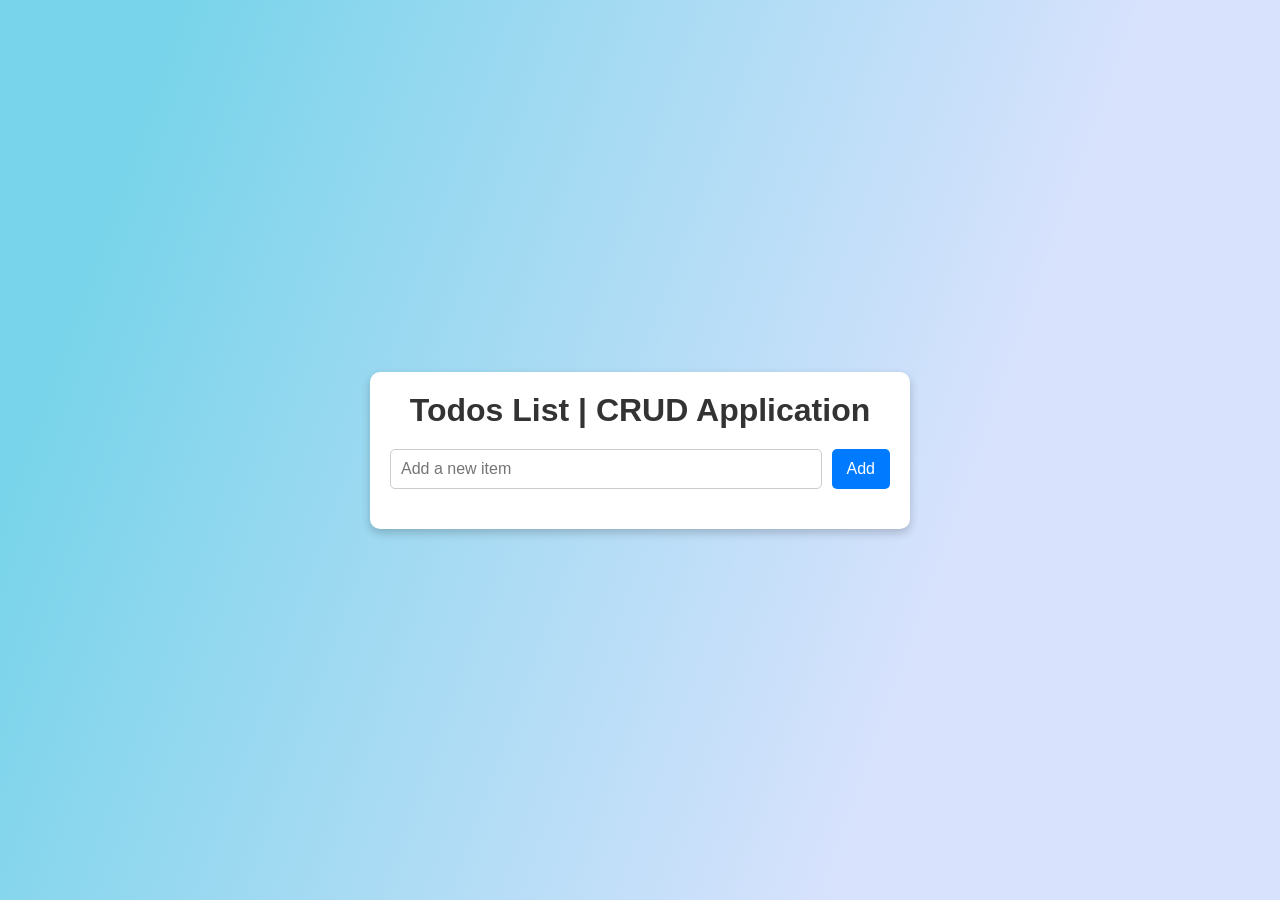
<file: CRUD Operations/index.html>
<!DOCTYPE html>
<html lang="en">
  <head>
    <meta charset="UTF-8" />
    <meta name="viewport" content="width=device-width, initial-scale=1.0" />
    <title>Todos | JSON Server</title>
    <link rel="stylesheet" href="style.css" />
    <script src="scripts/server.js"></script>
    <script src="scripts/ui.js" defer></script>
    <script src="scripts/app.js" defer></script>
  </head>
  <body>
    <div class="container">
      <h1>Todos List | CRUD Application</h1>
      <form id="add-todo-form">
        <input type="text" id="todo-input" placeholder="Add a new item" />
        <button type="submit">Add</button>
      </form>
      <ul id="todos-list"></ul>
    </div>
  </body>
</html>
</file>
<file: CRUD Operations/style.css>
#todos-list {
  list-style-type: none;
  display: flex;
  flex-direction: column;

  li {
    display: inline-block;
    cursor: pointer;
  }
}

body {
  background: linear-gradient(
    109.6deg,
    rgb(120, 212, 234) 11.2%,
    rgb(216, 226, 253) 72.1%
  );
  font-family: Arial, sans-serif;
  margin: 0;
  padding: 0;
  display: flex;
  justify-content: center;
  align-items: center;
  height: 100vh;
}

.container {
  text-align: center;
  background-color: white;
  padding: 20px;
  border-radius: 10px;
  box-shadow: 0 4px 10px rgba(0, 0, 0, 0.2);
  width: 90%;
  max-width: 500px;
}

h1 {
  margin: 0 0 20px;
  color: #333;
}

form {
  display: flex;
  gap: 10px;
  margin-bottom: 20px;
}

#todo-input {
  flex: 1;
  padding: 10px;
  border: 1px solid #ccc;
  border-radius: 5px;
  font-size: 16px;
}

button {
  padding: 10px 15px;
  background-color: #007bff;
  color: white;
  border: none;
  border-radius: 5px;
  cursor: pointer;
  font-size: 16px;
}

button:hover {
  background-color: #0056b3;
}

ul {
  list-style: none;
  padding: 0;
  margin: 0;
}

ul li {
  background-color: #f9f9f9;
  border: 1px solid #ddd;
  border-radius: 5px;
  margin-bottom: 10px;
  padding: 15px;
  text-align: left;
  box-shadow: 0 2px 5px rgba(0, 0, 0, 0.1);
  font-size: 16px;
}

ul li:hover {
  background-color: #e8f0fe;
}
</file>
